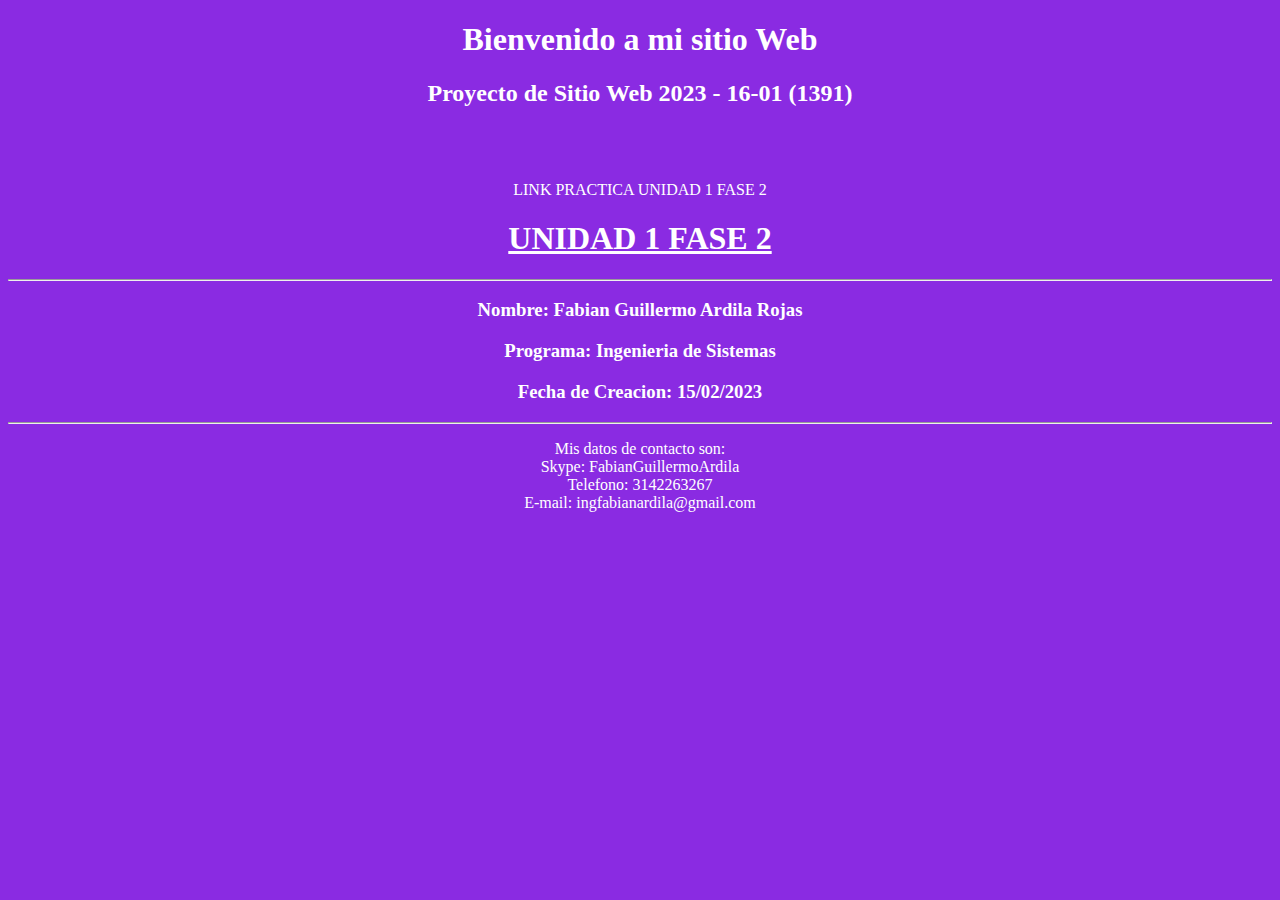
<file: Index.html>
<!DOCTYPE html>
<html lang="es">
<head>
    <meta charset="UTF-8">
    <meta http-equiv="X-UA-Compatible" content="IE=edge">
    <meta name="viewport" content="width=device-width, initial-scale=1.0">
    <title>Document</title>
</head>
<style>
    * {
        text-align: center;
        background-color: blueviolet;
        color: white;
      }
</style>
<body>
<h1> Bienvenido a mi sitio Web </h1>
<h2> Proyecto de Sitio Web 2023 - 16-01 (1391)</h2>
<br><br><br> LINK PRACTICA UNIDAD 1 FASE 2
<h1><a href="Unidad1Fase2.html">UNIDAD 1 FASE 2</a></h1>
<hr>
<h3> Nombre: Fabian Guillermo Ardila Rojas</h3>
<h3>Programa: Ingenieria de Sistemas</h3>
<h3>Fecha de Creacion: 15/02/2023</h3>
<hr>
<p> Mis datos de contacto son: <br>
    Skype: FabianGuillermoArdila <br>
    Telefono: 3142263267 <br>
    E-mail: ingfabianardila@gmail.com <br>
</p>
</body>
</html>
</file>
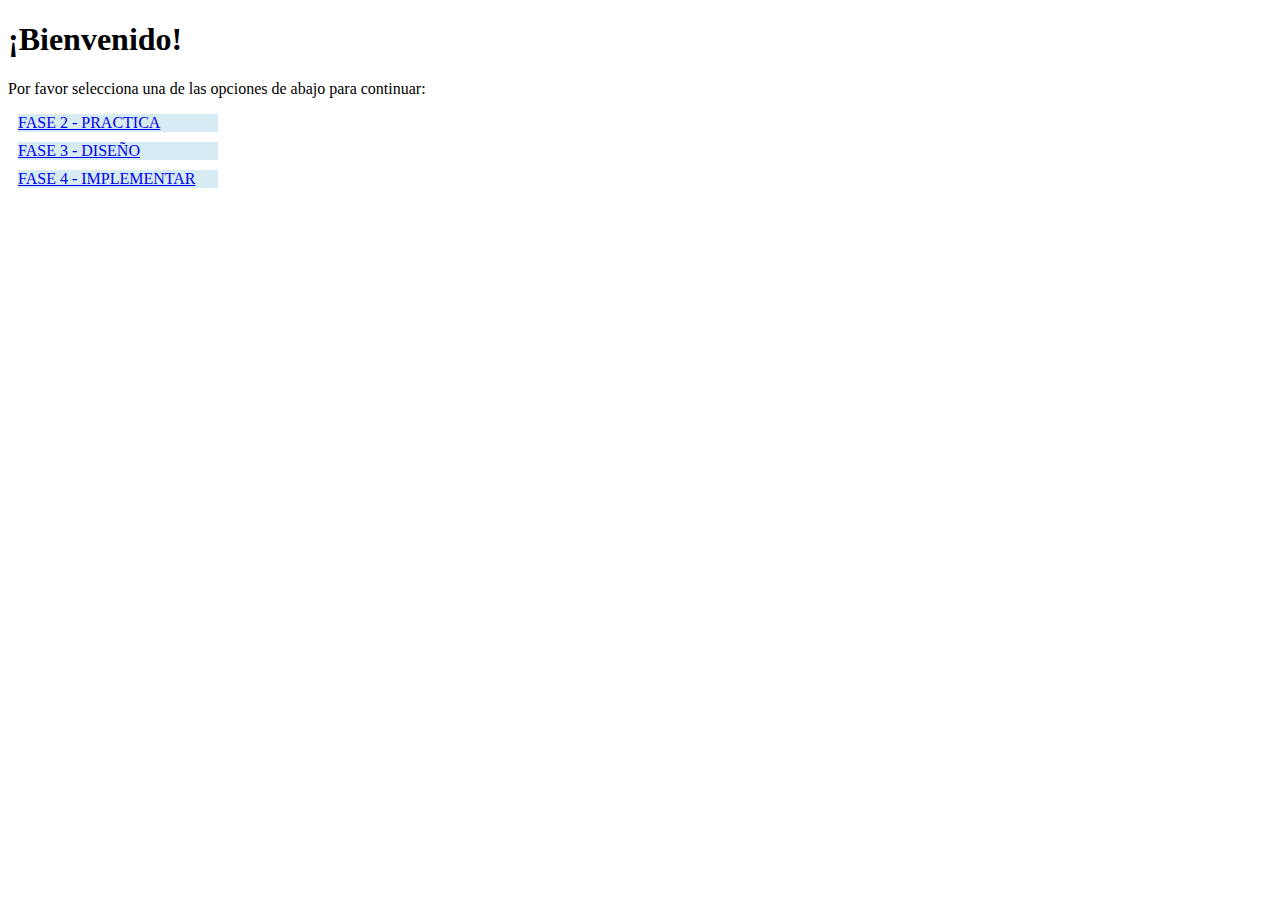
<file: index.html>
<!DOCTYPE html>
<html lang="es">
<head>
    <meta charset="UTF-8">
    <meta http-equiv="X-UA-Compatible" content="IE=edge">
    <meta name="viewport" content="width=device-width, initial-scale=1.0">
    <link href="https://cdn.jsdelivr.net/npm/bootstrap@5.3.0-alpha3/dist/css/bootstrap.min.css" rel="stylesheet" integrity="sha384-KK94CHFLLe+nY2dmCWGMq91rCGa5gtU4mk92HdvYe+M/SXH301p5ILy+dN9+nJOZ" crossorigin="anonymous">
    <title>Principal - Diseño de Sitios WEB</title>
    <head>
        <title>Pagina FASES</title>
      
        </style>
      </head>
      <body>
       <div class="container text-center">
        <div class="row">
          <h1>¡Bienvenido!</h1>
          <p>Por favor selecciona una de las opciones de abajo para continuar:</p>
        </div>
        <div class="row">
          <div class="col">
              <a href="../FASE_2/Index.html">FASE 2 - PRACTICA</a>
          </div>
          <div class="col">
              <a href="../FASE_3/Pages/Index.html">FASE 3 - DISEÑO</a>
          </div>
          <div class="col">
              <a  href="../FASE_4/Pages/index_UNAD.html">FASE 4 - IMPLEMENTAR</a>
          </div>

        </div>
       </div>

       <style>
       .col {
            background-color: rgba(173, 216, 230, 0.5);
            margin: 10px;
            width: 200px;
            }
       </style>
      </body>
</html>
</file>
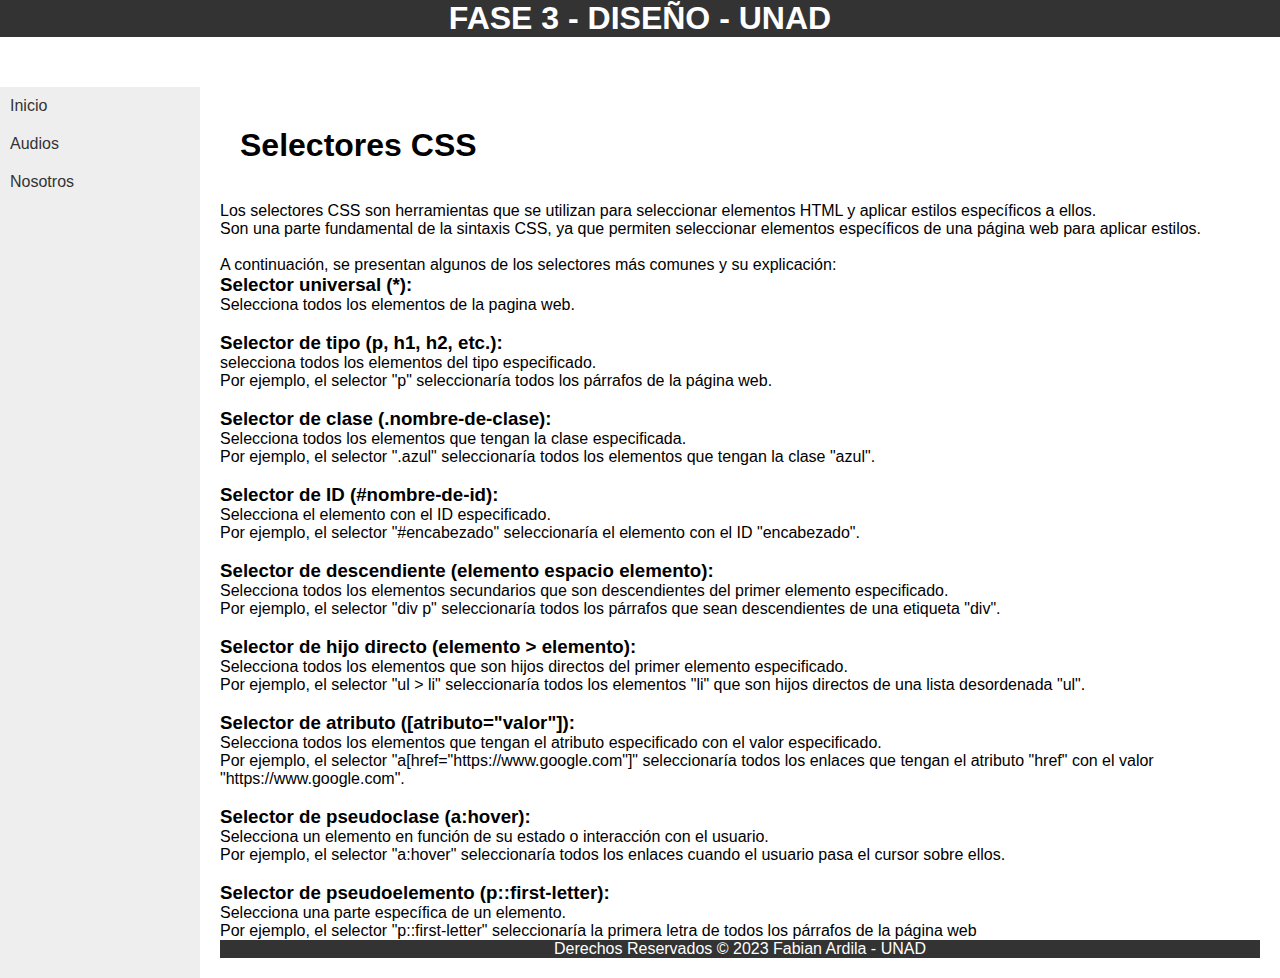
<file: FASE_3/Pages/Index.html>
<!DOCTYPE html>
<html lang="en">
<head>
    <meta charset="UTF-8">
    <meta http-equiv="X-UA-Compatible" content="IE=edge">
    <meta name="viewport" content="width=device-width, initial-scale=1.0">
    <link rel="stylesheet" href="../css/style.css">
    <title>Fase_2_FabianArdila</title>
</head>
<body>
    <header class="header">
        <br><br>
        <h1>FASE 3 - DISEÑO - UNAD</h1>
    </header>
	<div class="container">
        <aside>
            <ul>
                <li><a href="../Pages/Index.html">Inicio</a></li>
                <li><a href="#">Audios</a></li>
                <li><a href="#">Nosotros</a></li>
            </ul>
        </aside>
        <main>
            <section id="Tema">
            <div class="">
                <h1 id="titulo" style="margin: 20px;">Selectores CSS</h1>
                <p><br />Los selectores CSS son herramientas que se utilizan para seleccionar elementos HTML y aplicar estilos espec&iacute;ficos a ellos. <br />Son una parte fundamental de la sintaxis CSS, ya que permiten seleccionar elementos espec&iacute;ficos de una p&aacute;gina web para aplicar estilos. <br /><br />A continuaci&oacute;n, se presentan algunos de los selectores m&aacute;s comunes y su explicaci&oacute;n:</p>
                <h3>Selector universal (*):</h3>
                <p>Selecciona todos los elementos de la pagina web.<br /><br /></p>
                <h3>Selector de tipo (p, h1, h2, etc.):</h3>
                <p>selecciona todos los elementos del tipo especificado. <br />Por ejemplo, el selector "p" seleccionar&iacute;a todos los p&aacute;rrafos de la p&aacute;gina web.<br /><br /></p>
                <h3>Selector de clase (.nombre-de-clase):</h3>
                <p>Selecciona todos los elementos que tengan la clase especificada. <br />Por ejemplo, el selector ".azul" seleccionar&iacute;a todos los elementos que tengan la clase "azul". <br /><br /></p>
                <h3>Selector de ID (#nombre-de-id):</h3>
                <p>Selecciona el elemento con el ID especificado. <br />Por ejemplo, el selector "#encabezado" seleccionar&iacute;a el elemento con el ID "encabezado". <br /><br /></p>
                <h3>Selector de descendiente (elemento espacio elemento):</h3>
                <p>Selecciona todos los elementos secundarios que son descendientes del primer elemento especificado. <br />Por ejemplo, el selector "div p" seleccionar&iacute;a todos los p&aacute;rrafos que sean descendientes de una etiqueta "div". <br /><br /></p>
                <h3>Selector de hijo directo (elemento &gt; elemento):</h3>
                <p>Selecciona todos los elementos que son hijos directos del primer elemento especificado. <br />Por ejemplo, el selector "ul &gt; li" seleccionar&iacute;a todos los elementos "li" que son hijos directos de una lista desordenada "ul". <br /><br /></p>
                <h3>Selector de atributo ([atributo="valor"]):</h3>
                <p>Selecciona todos los elementos que tengan el atributo especificado con el valor especificado. <br />Por ejemplo, el selector "a[href="https://www.google.com"]" seleccionar&iacute;a todos los enlaces que tengan el atributo "href" con el valor "https://www.google.com". <br /><br /></p>
                <h3>Selector de pseudoclase (a:hover):</h3>
                <p>Selecciona un elemento en funci&oacute;n de su estado o interacci&oacute;n con el usuario. <br />Por ejemplo, el selector "a:hover" seleccionar&iacute;a todos los enlaces cuando el usuario pasa el cursor sobre ellos. <br /><br /></p>
                <h3>Selector de pseudoelemento (p::first-letter):</h3>
                <p>Selecciona una parte espec&iacute;fica de un elemento. <br />Por ejemplo, el selector "p::first-letter" seleccionar&iacute;a la primera letra de todos los p&aacute;rrafos de la p&aacute;gina web</p>
            </div>
              </section>
              <footer>
                <p>Derechos Reservados &copy; 2023 Fabian Ardila - UNAD</p>
            </footer> 
        </main>
    </div>
</body>
</html>
</file>
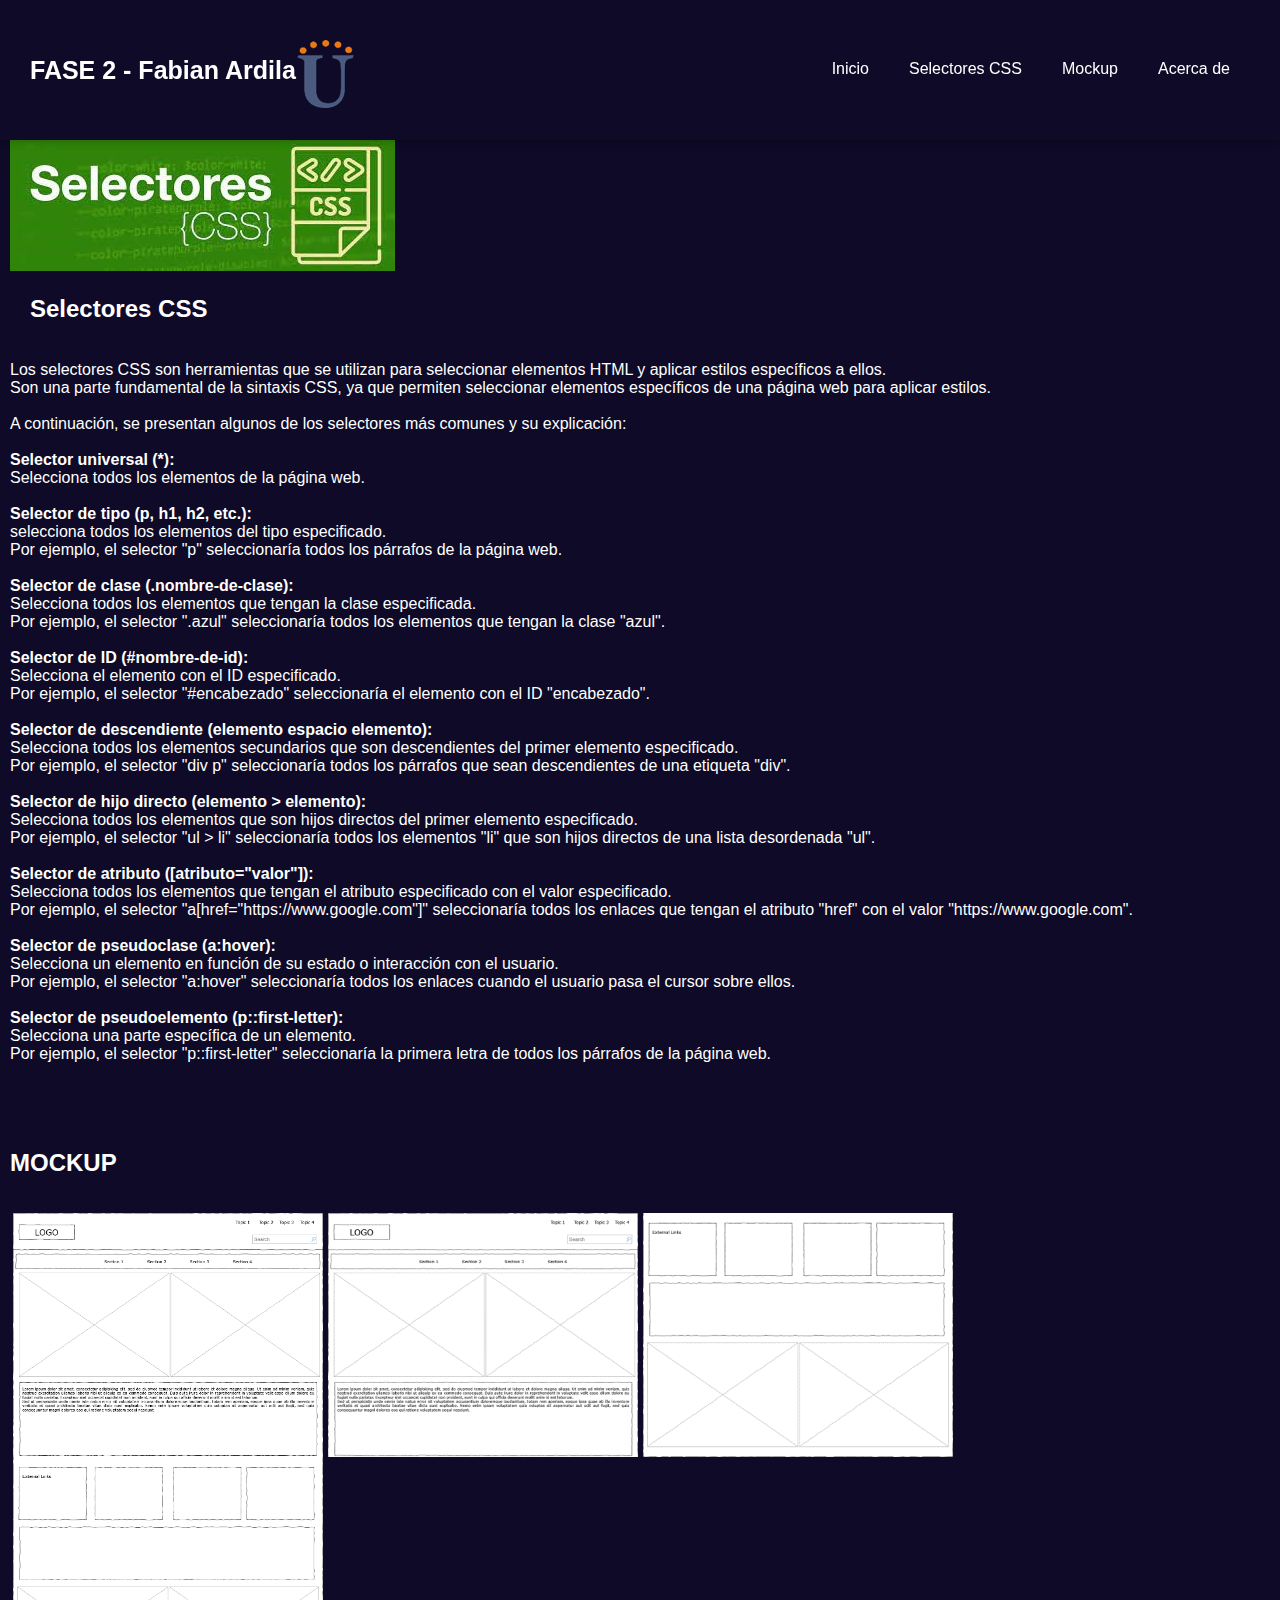
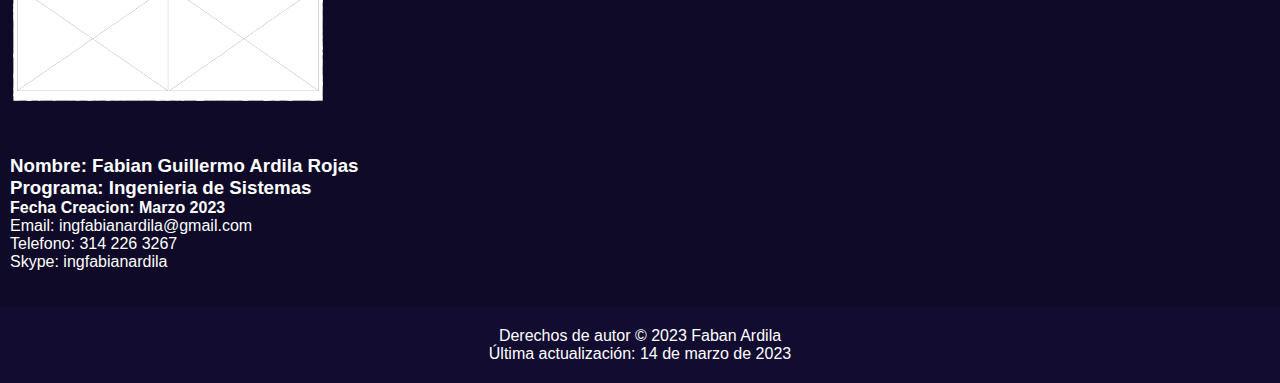
<file: Unidad1Fase2.html>
<!DOCTYPE html>
<html lang="es">
<head>
    <meta charset="UTF-8">
    <meta http-equiv="X-UA-Compatible" content="IE=edge">
    <meta name="viewport" content="width=device-width, initial-scale=1.0">
    <link rel="stylesheet" href="css/style.css">
    <title>Unidad 1 - Fase 2</title>
    <link rel="icon" href="img/LogoUnad.png">
</head>
<body>
  
    <header id="mainheader">
        <nav id="navbar">
          <div class="container">
            <img src="img/LogoUnad.png" alt="">
            <h1 class="logo">FASE 2 - Fabian Ardila</h1>
            <ul>
              <li><a href="#">Inicio</a></li>
              <li><a href="#Inicio">Selectores CSS</a></li>
              <li><a href="#Mockup">Mockup</a></li>
              <li><a href="#Acerca">Acerca de</a></li>
            </ul>
          </div>
        </nav>
      </header>
    
      <section id="Inicio">
        <div class="container">
           <div class="">
            <img src="img/LogSelec.jpg" al="">
           </div>
        </div>
      </section>
      
      <section id="Tema">
        <div class="container">
        <h2 id="titulo" style="margin: 20px;">Selectores CSS</h2>
        <br>Los selectores CSS son herramientas que se utilizan para seleccionar elementos HTML y aplicar estilos específicos a ellos. 
        <br> Son una parte fundamental de la sintaxis CSS, ya que permiten seleccionar elementos específicos de una página web para aplicar estilos. 
        <br> <br> A continuación, se presentan algunos de los selectores más comunes y su explicación:<br>

        <br><h1>Selector universal (*):</h1>Selecciona todos los elementos de la página web.<br>
    
        <br><h1>Selector de tipo (p, h1, h2, etc.):</h1>
        selecciona todos los elementos del tipo especificado. 
        <br>Por ejemplo, el selector "p" seleccionaría todos los párrafos de la página web.<br><br>
    
        <h1>Selector de clase (.nombre-de-clase):</h1>
        Selecciona todos los elementos que tengan la clase especificada. 
        <br>Por ejemplo, el selector ".azul" seleccionaría todos los elementos que tengan la clase "azul".
        <br>
        <br><h1>Selector de ID (#nombre-de-id): </h1>
        Selecciona el elemento con el ID especificado. 
        <br>Por ejemplo, el selector "#encabezado" seleccionaría el elemento con el ID "encabezado".
        <br>
        <br><h1>Selector de descendiente (elemento espacio elemento):</h1>
        Selecciona todos los elementos secundarios que son descendientes del primer elemento especificado. 
        <br>Por ejemplo, el selector "div p" seleccionaría todos los párrafos que sean descendientes de una etiqueta "div".
        <br>
        <br><h1>Selector de hijo directo (elemento > elemento): </h1>
        Selecciona todos los elementos que son hijos directos del primer elemento especificado. 
        <br>Por ejemplo, el selector "ul > li" seleccionaría todos los elementos "li" que son hijos directos de una lista desordenada "ul".
        <br>
        <br><h1>Selector de atributo ([atributo="valor"]):</h1>
        Selecciona todos los elementos que tengan el atributo especificado con el valor especificado. 
        <br>Por ejemplo, el selector "a[href="https://www.google.com"]" seleccionaría todos los enlaces que tengan el atributo "href" con el valor "https://www.google.com".
        <br>
        <br><h1>Selector de pseudoclase (a:hover):</h1>
        Selecciona un elemento en función de su estado o interacción con el usuario. 
        <br>Por ejemplo, el selector "a:hover" seleccionaría todos los enlaces cuando el usuario pasa el cursor sobre ellos.
        <br>
        <br><h1>Selector de pseudoelemento (p::first-letter): </h1>
        Selecciona una parte específica de un elemento. <br>
        Por ejemplo, el selector "p::first-letter" seleccionaría la primera letra de todos los párrafos de la página web.
        <br><br><br>
      </div>
      </section>
      
      <section id="Mockup">
        <div class="container">
        <h2>MOCKUP</h2><br><br>
          <div class="client_box">
           <img src="img/Mockup.png" alt="" >
          </div>
          <div class="client_box">
            <img src="img/Mockup1.png" alt="" >
           </div>
           <div class="client_box">
            <img src="img/Mockup2.png" alt="" >
           </div>
        </div>
      </div>
      </section>
      
      <section id="Acerca">
        <div class="container">
          <h3>Nombre: Fabian Guillermo Ardila Rojas</h3>
          <h3>Programa: Ingenieria de Sistemas</h3>
          <h4>Fecha Creacion:  Marzo 2023</h4>
          <p>
              Email: ingfabianardila@gmail.com <br>
              Telefono: 314 226 3267 <br>
              Skype: ingfabianardila <br><br><br>
       </div>
      </section>
      
      <footer>
        <p>Derechos de autor &copy; 2023 Faban Ardila</p>
		    <p>&Uacute;ltima actualizaci&oacute;n: 14 de marzo de 2023</p>
      </footer>

</body>
</html>
</file>
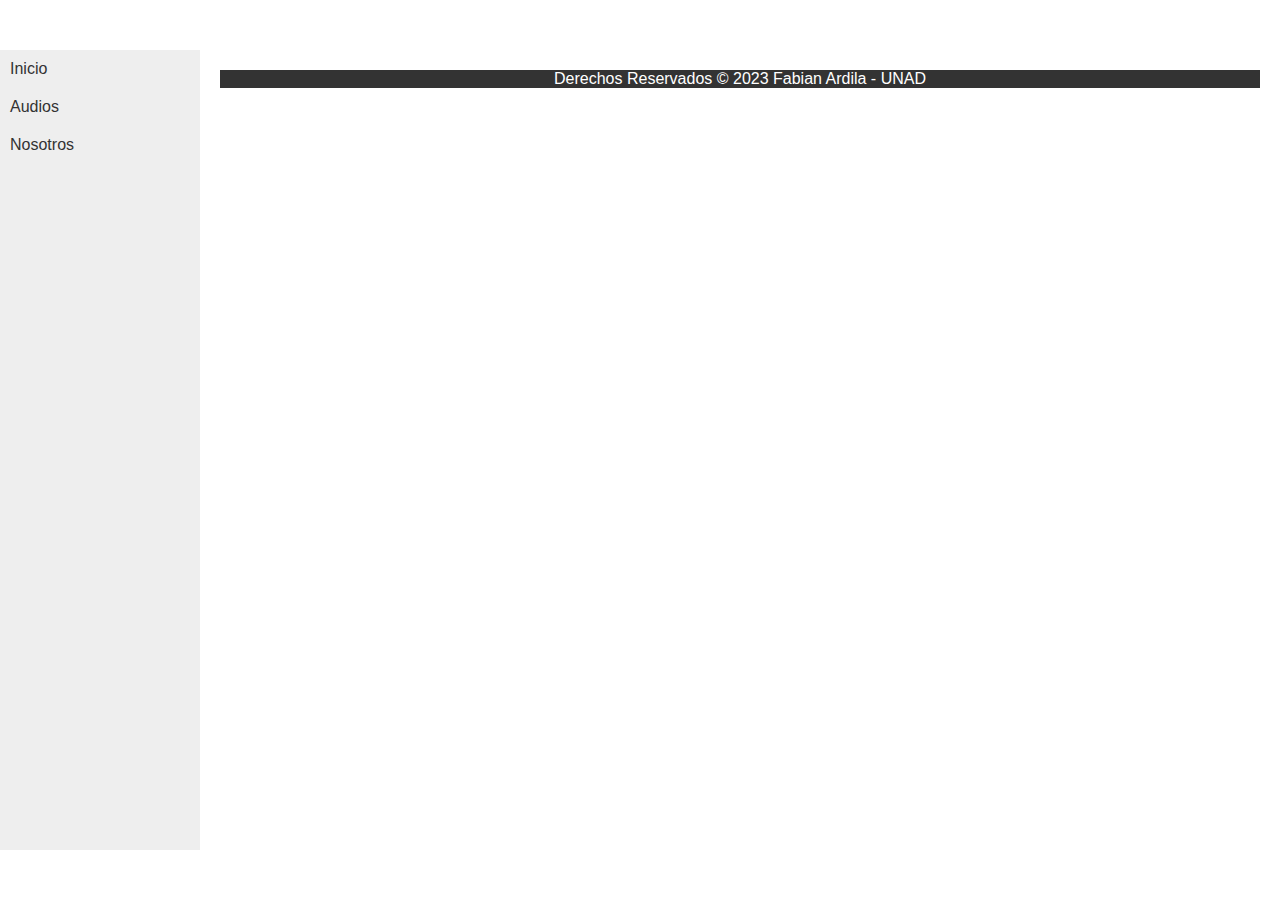
<file: FASE_3/Pages/Tema.html>
<!DOCTYPE html>
<html lang="en">
<head>
    <meta charset="UTF-8">
    <meta http-equiv="X-UA-Compatible" content="IE=edge">
    <meta name="viewport" content="width=device-width, initial-scale=1.0">
    <link rel="stylesheet" href="../css/style.css">
    <title>Fase_2_FabianArdila</title>
</head>
<body>
	<div class="container">
        <aside>
            <ul>
                <li><a href="../Pages/Index.html">Inicio</a></li>
                <li><a href="#">Audios</a></li>
                <li><a href="#">Nosotros</a></li>
            </ul>
        </aside>
        <main>
            </section>
            <footer>
                <p>Derechos Reservados &copy; 2023 Fabian Ardila - UNAD</p>
            </footer> 
        </main>
    </div>
</body>
</html>
</file>
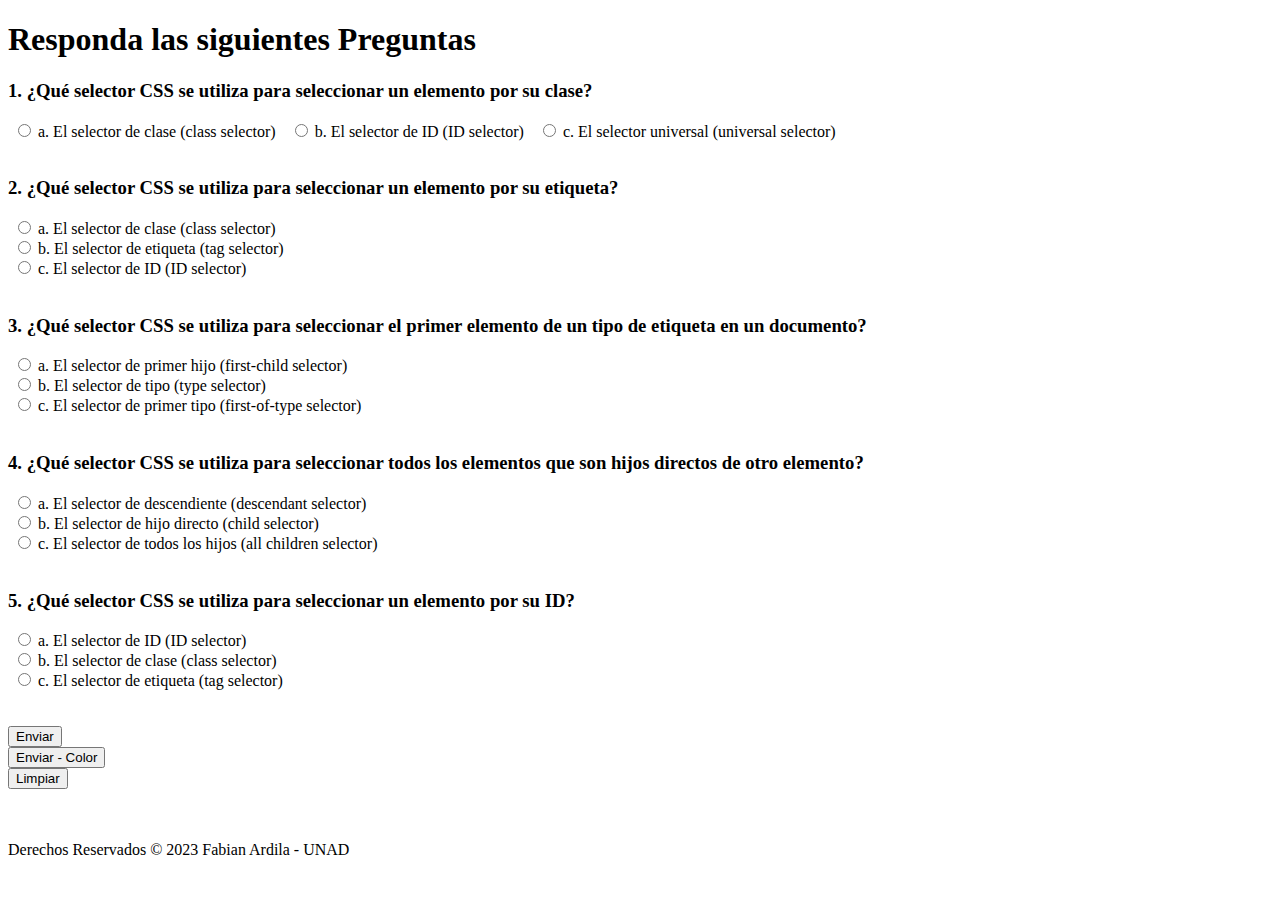
<file: FASE_4/Pages/index_UNAD.html>
<!DOCTYPE html>
<html lang="es">
<head>
    <meta charset="UTF-8">
    <meta http-equiv="X-UA-Compatible" content="IE=edge">
    <meta name="viewport" content="width=device-width, initial-scale=1.0">
    <link href="https://cdn.jsdelivr.net/npm/bootstrap@5.3.0-alpha3/dist/css/bootstrap.min.css" rel="stylesheet" integrity="sha384-KK94CHFLLe+nY2dmCWGMq91rCGa5gtU4mk92HdvYe+M/SXH301p5ILy+dN9+nJOZ" crossorigin="anonymous">
    <title>Cuestionario</title>
</head>
  <body>
    <h1 id ="resultado"> Responda las siguientes Preguntas</h1>
    <div>
      <form name="formulario">
      <div class="container-fluid">
        <h3>1. ¿Qué selector CSS se utiliza para seleccionar un elemento por su clase?</h3>
        <div class="row text-left" id="Pre1">
          <label style="display: inline; margin: 5px;">
            <input type="radio" name="r1" value="a"> a. El selector de clase (class selector)
          </label>
          <label style="display: inline; margin: 5px;">
            <input type="radio" name="r1" value="b"> b. El selector de ID (ID selector)
          </label>
          <label style="display: inline; margin: 5px;">
            <input type="radio" name="r1" value="c"> c. El selector universal (universal selector)
          </label>
        </div><br>
       <h3>2. ¿Qué selector CSS se utiliza para seleccionar un elemento por su etiqueta?</h3>
       <div class="row" id="Pre2">
        <label style="display: inline; margin: 5px;">
          <input type="radio" name="r2" value="a"> a. El selector de clase (class selector) <br>
        </label>
        <label style="display: inline; margin: 5px;">
          <input type="radio" name="r2" value="b"> b. El selector de etiqueta (tag selector) <br>
        </label>
        <label style="display: inline; margin: 5px;">
          <input type="radio" name="r2" value="c"> c. El selector de ID (ID selector) <br>
        </label>
        </div><br>
        <h3>3. ¿Qué selector CSS se utiliza para seleccionar el primer elemento de un tipo de etiqueta en un documento?</h3>
        <div class="row" id="Pre3">
          <label style="display: inline; margin: 5px;">
          <input type="radio" name="r3" value="a"> a. El selector de primer hijo (first-child selector) <br>
        </label>
          <label style="display: inline; margin: 5px;">
          <input type="radio" name="r3" value="b"> b. El selector de tipo (type selector) <br>
        </label>
          <label style="display: inline; margin: 5px;">
          <input type="radio" name="r3" value="c"> c. El selector de primer tipo (first-of-type selector) <br>
        </label>
        </div><br>
        <h3>4. ¿Qué selector CSS se utiliza para seleccionar todos los elementos que son hijos directos de otro elemento?</h3>
        <div class="row" id="Pre4">
          <label style="display: inline; margin: 5px;">
          <input type="radio" name="r4" value="a"> a. El selector de descendiente (descendant selector) <br>
        </label>
          <label style="display: inline; margin: 5px;">
          <input type="radio" name="r4" value="b"> b. El selector de hijo directo (child selector) <br>
        </label>
          <label style="display: inline; margin: 5px;">
          <input type="radio" name="r4" value="c"> c. El selector de todos los hijos (all children selector) <br>
        </label>
        </div><br>
        <h3>5. ¿Qué selector CSS se utiliza para seleccionar un elemento por su ID?</h3>
        <div class="row" id="Pre5">
          <label style="display: inline; margin: 5px;">
            <input type="radio" name="r5" value="a"> a. El selector de ID (ID selector) <br>
          </label>
          <label style="display: inline; margin: 5px;">
            <input type="radio" name="r5" value="b"> b. El selector de clase (class selector) <br>
          </label>
          <label style="display: inline; margin: 5px;">
            <input type="radio" name="r5" value="c"> c. El selector de etiqueta (tag selector) <br>
          </label>
          <br>
        </div><br>
      </div>
        <div class="container">
          <div class="row">
            <div class="col">
              <input type="button" value="Enviar" onclick="procesarRespuestas()">
            </div>
            <div class="col">
              <input type="button" value="Enviar - Color" onclick="procesarRespuestasColor()">
            </div>
            <div class="col">
              <input type="button" value="Limpiar" onclick="LimpiarFormulario()">
            </div>
          </div>
        </div><br><br>
</form>
    </div>    
    <script src="../JS/script.js"></script>
    <footer>
      <p>Derechos Reservados &copy; 2023 Fabian Ardila - UNAD</p>
  </footer> 
    </body>
</html>
</file>
<file: FASE_3/css/style.css>
* {
	margin: 0;
	padding: 0;
	box-sizing: border-box;
}

body {
	font-family: Arial, sans-serif;
}

.container {
	display: grid;
	grid-template-columns: 200px 1fr;
	grid-template-rows: 50px auto 50px;
	grid-template-areas:
		"nav nav"
		"aside main"
		"footer footer";
	height: 100vh;
}

nav {
	grid-area: nav;
	background-color: #333;
	display: flex;
	align-items: center;
}

nav a {
	color: white;
	text-decoration: none;
	padding: 10px;
}

aside {
	grid-area: aside;
	background-color: #eee;
}

aside ul {
	list-style: none;
}

aside ul li a {
	color: #333;
	text-decoration: none;
	display: block;
	padding: 10px;
}

aside ul li a:hover {
	background-color: #ccc;
}

main {
	grid-area: main;
	padding: 20px;
}

footer {
	grid-area: footer;
	background-color: #333;
	color: white;
	display: flex;
	justify-content: center;
	align-items: center;
}

header {
	grid-area: footer;
	background-color: #333;
	color: white;
	display: flex;
	justify-content: center;
	align-items: center;
}

#section {
	display: flex;
	justify-content: left;
	align-items:start;
	flex-direction: column;
	text-align: right;
	/*padding-top: 150px; */
	display: flex;
	flex-direction: row;
  }
</file>
<file: css/style.css>
@import url('https://fonts.googleapis.com/css2?family=Montserrat:wght@100;200;300;400;600;700;800;900&display=swap');

/* Reset */
* {
  padding: 0;
  margin: 0;
  box-sizing: border-box;
}

html,
body {
  font-family: 'Montserrat', sans-serif;
  background: #0E0A27;
  color: #fff;
}

html {
  scroll-behavior: smooth;
}

/* Nav */
#navbar{
  overflow: auto;
  padding-top: 20px;
  padding-bottom: 20px;
}

#navbar .logo {
  float: left;
  padding-top: 16px;
  font-size: 25px;
}

#navbar ul {
  list-style: none;
  float: right;
}

#navbar ul li {
  float: left;
}

#navbar ul li a {
  display: block;
  padding: 20px;
  text-align: center;
}

nav a {
  color: #fff;
  text-decoration: none;
}

body {
  margin: 0;
  padding: 0;
  font-family: Arial, sans-serif;
}

/* Estilos del header */
header {
  background: #0E0A27;
  color: #fff;
  top: 0;
  left: 0;
  width: 100%;
  height: 140px;
  z-index: 9999;
  padding: 20px;
  box-shadow: 0px 0px 10px rgba(0,0,0,0.3);
  position: fixed;
}


/* Estilos de las secciones */
#section {
  display: flex;
  justify-content: left;
  align-items:start;
  flex-direction: column;
  text-align: right;
  /*padding-top: 150px; */
  display: flex;
  flex-direction: row;
}

#Inicio {
  margin-top: 140px;
  z-index: 1;
}


#Mockup {
   padding-top: 50px;
  padding-bottom: 50px;
}

h1{
  font-size: 16px;
}
.client_box {
  float: left;
  width: 25%;
  text-align: center;
}
.client_box img {
  width: 310px;
}

.container {
  margin: auto;
  max-width: 1300px;
  overflow: auto;
  padding: 0 10px;
}

/* Estilos del footer */
footer {
  /*background-color: #333;*/
  /*color: #fff;*/
  padding: 20px;
  text-align: center;
  background: #110c30;
}
</file>
